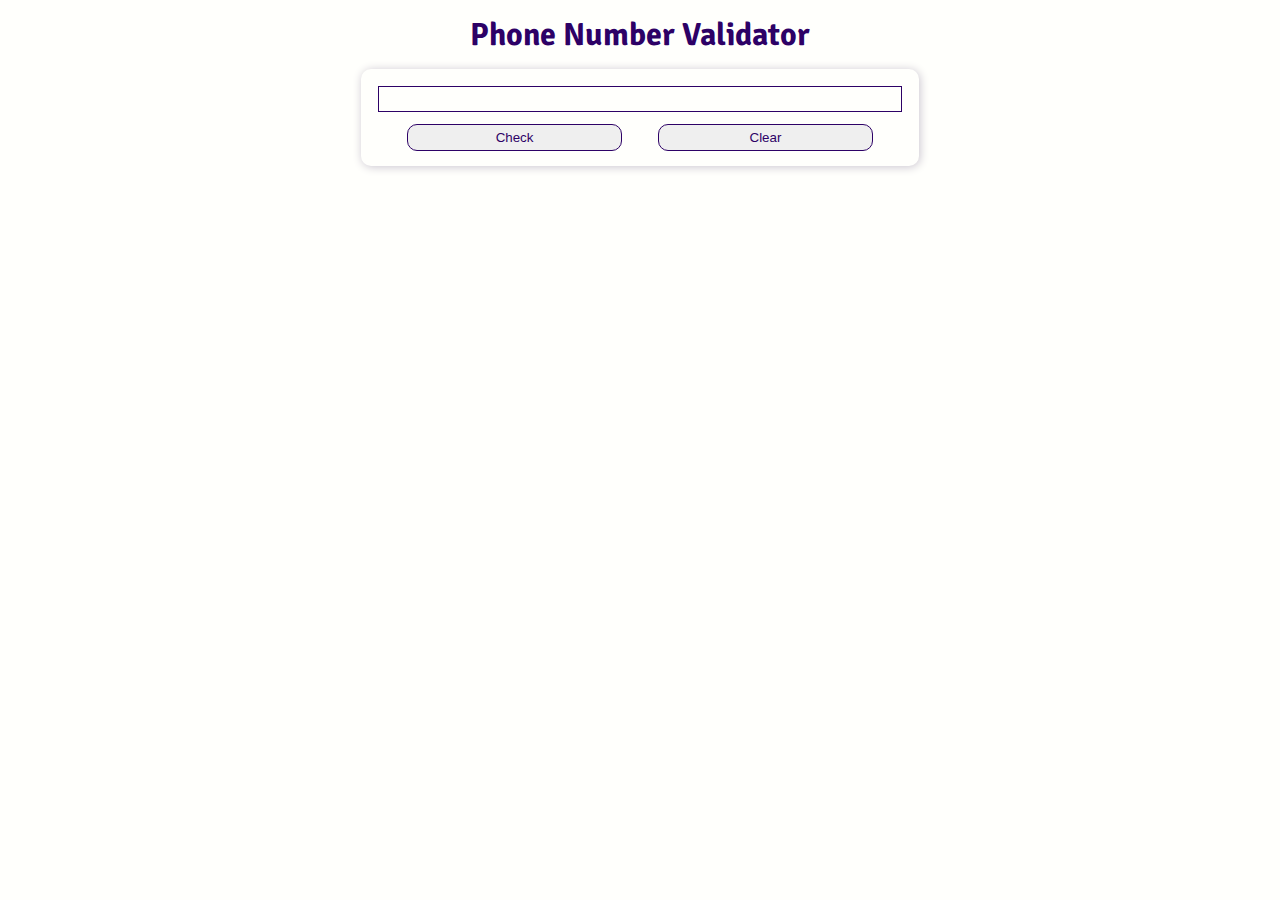
<file: NumberUsValidator/index.html>
<!DOCTYPE html>
<html lang="en">
  <head>
    <meta charset="utf-8">
        <meta name="viewport" content="width=device-width, initial-scale=1" />
    <link rel="stylesheet" href="styles.css"/>
  
<link rel="preconnect" href="https://fonts.googleapis.com">
<link rel="preconnect" href="https://fonts.gstatic.com" crossorigin>
<link href="https://fonts.googleapis.com/css2?family=Permanent+Marker&family=Signika+Negative:wght@300..700&display=swap" rel="stylesheet">
    <title>Phone Number Validator</title>
    </head>
    <body>
      <div id="content">
      <h1>Phone Number Validator</h1>
      <div id="form">
      <input id="user-input" type="text">
      <div id="buttons">
      <button id="check-btn" type="button">Check</button>
      <button id="clear-btn" type="button">Clear</button>
      
      </div>
      <div id="results-div"></div></div>
      </div>
      <script src="script.js"></script>
      </body>
</html>
</file>
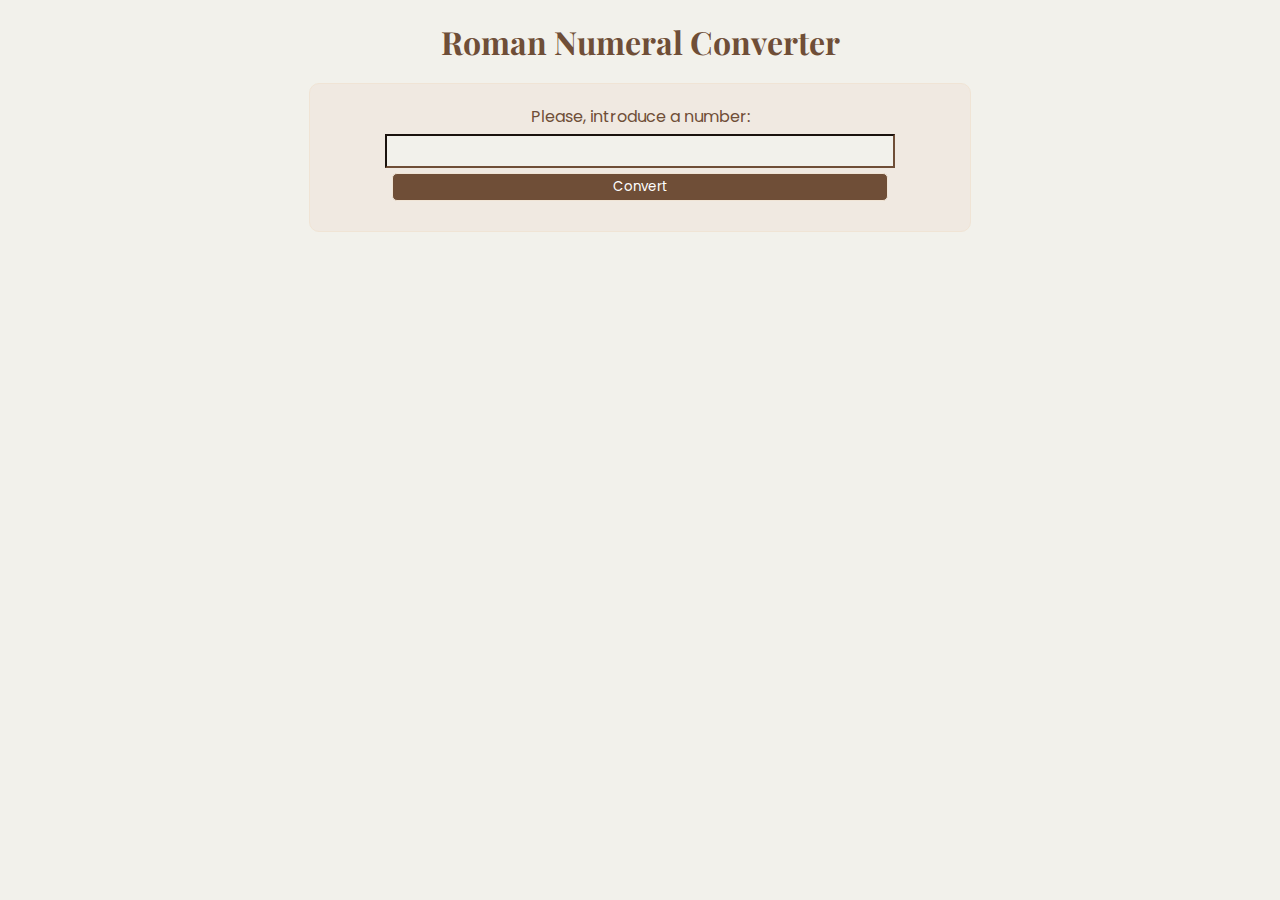
<file: RomanNumeralConverter/index.html>
<!doctype html>
<html lang="en">
  <head>
    <meta charset="utf-8">
    <meta name="viewport" content="width=device-width, initial-scale=1.0" />
    <title>Roman Numeral Converter</title>
    <link href="styles.css" rel="stylesheet">
    <link rel="preconnect" href="https://fonts.googleapis.com">
<link rel="preconnect" href="https://fonts.gstatic.com" crossorigin>
<link href="https://fonts.googleapis.com/css2?family=Playfair+Display:ital,wght@0,400..900;1,400..900&display=swap" rel="stylesheet">
<link href="https://fonts.googleapis.com/css2?family=Playfair+Display:ital,wght@0,400..900;1,400..900&family=Poppins:ital,wght@0,100;0,200;0,300;0,400;0,500;0,600;0,700;0,800;0,900;1,100;1,200;1,300;1,400;1,500;1,600;1,700;1,800;1,900&display=swap" rel="stylesheet">
  </head>
    <body>
      <div id="content">
      <h1>Roman Numeral Converter</h1>
      <div id="container">
        <div id="form">
      <label for="number">Please, introduce a number:</label>
      <input id="number" name="number" type="number"/>
      <button id="convert-btn" type="button" class="convert-btn">Convert</button> 
      </div>
      <div class="hide" id="output">Prueba</div>
      </div>
      </div>
      <script src="script.js"></script>
    </body>
  </html>
</file>
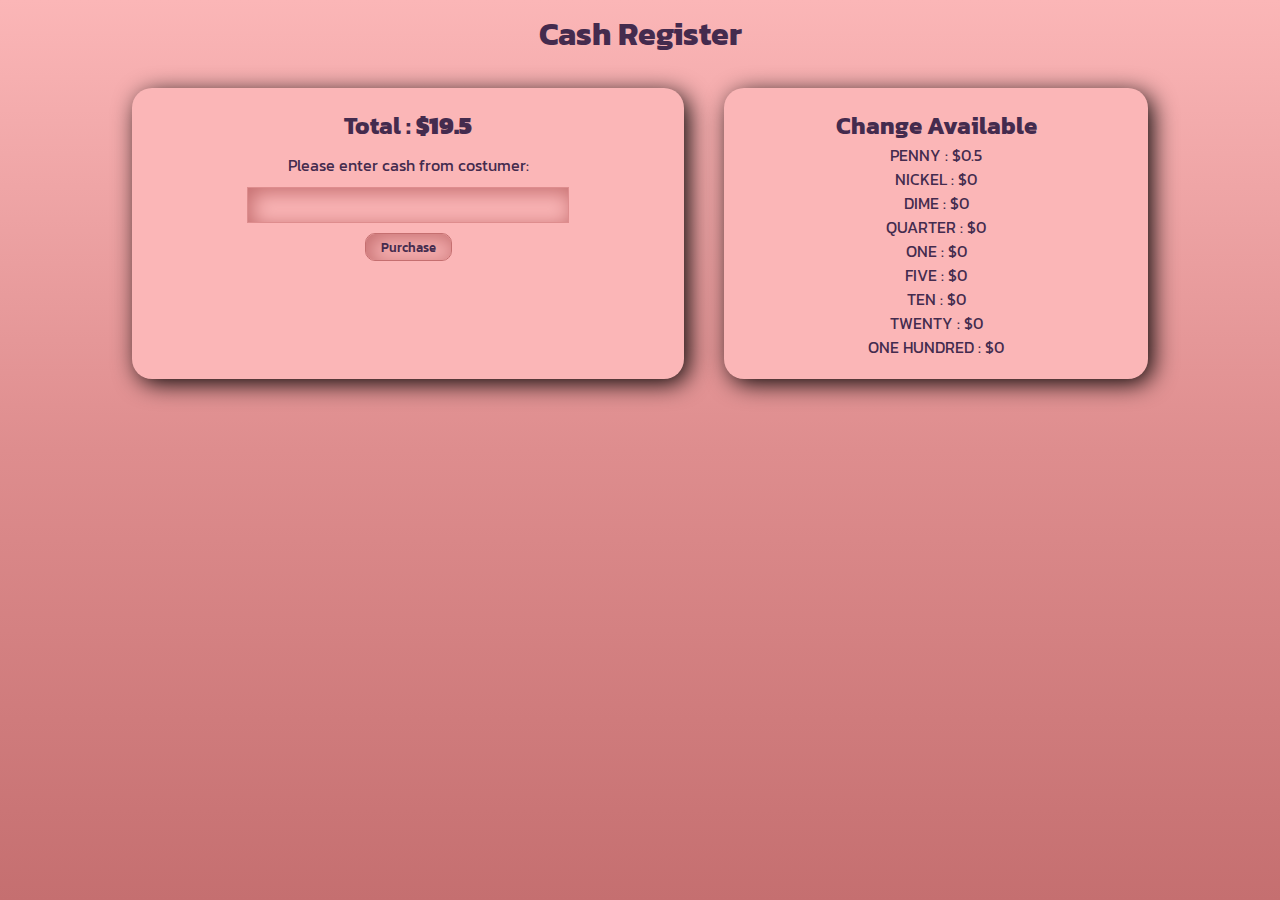
<file: CashRegister/cash-register.html>
<!DOCTYPE html>
<html lang="en">
  <head>
    <meta charset="utf-8"/>
    <meta name="viewport" content="width=device-width, initial-scale"/>
    <title>Caja Registradora</title>
    <link href="styles.css" rel="stylesheet">
    <link rel="preconnect" href="https://fonts.googleapis.com">
<link rel="preconnect" href="https://fonts.gstatic.com" crossorigin>
<link href="https://fonts.googleapis.com/css2?family=Kanit:ital,wght@0,100;0,200;0,300;0,400;0,500;0,600;0,700;0,800;0,900;1,100;1,200;1,300;1,400;1,500;1,600;1,700;1,800;1,900&display=swap" rel="stylesheet">
    </head>
    <body>
      <main>
        <h1>Cash Register</h1>
        <div id="change-due"></div>
        <div id="cash-container">
          <div id="cash-form">
          <h2 id="price"></h2>
        <label for="cash">Please enter cash from costumer:</label>
        <input name="cash" id="cash" type="number"/>
        <button type="button" id="purchase-btn">Purchase</button>
        </div>
        <div id="change-container">
          

          </div>
        </div>
        </main>

      <script src="script.js"></script>
      </body>
  </html>
</file>
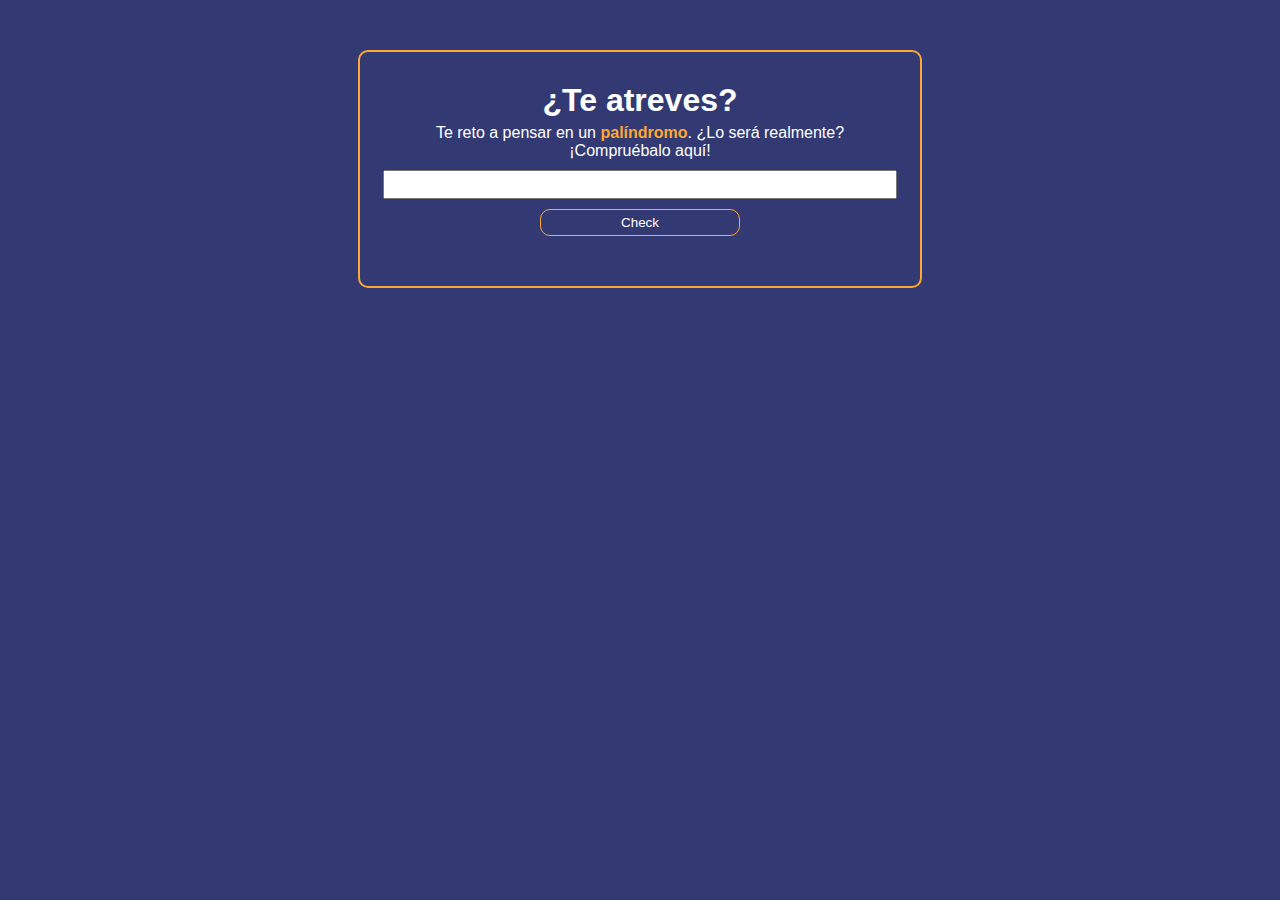
<file: Palindrome/Palindrome.html>
<!doctype html>
<html lang="es">
<head>
  <meta charset="utf-8">
  <meta name="viewport"content="width=device-width, initial-scale=1.0">
  <meta name="author" content="Maria Alvarez Menendez">
  <title>Comprobador de palíndromo</title>
  <link href="styles.css" rel="stylesheet">
</head>
<body>
  <main>
    <div id="content">
      <h1>¿Te atreves?</h1>
      <p>Te reto a pensar en un <span class="highlight">palíndromo</span>. ¿Lo será realmente?<br>¡Compruébalo aquí!</p> 
      <div id="checker">
      <input type="text" id="text-input" required/>
      <button id="check-btn" aria-label="Please input a value">Check</button></div> 
      <div id="result"></div>
    </div>
   
  </main>
  <script src="script.js"></script>
</body>
</html>
</file>
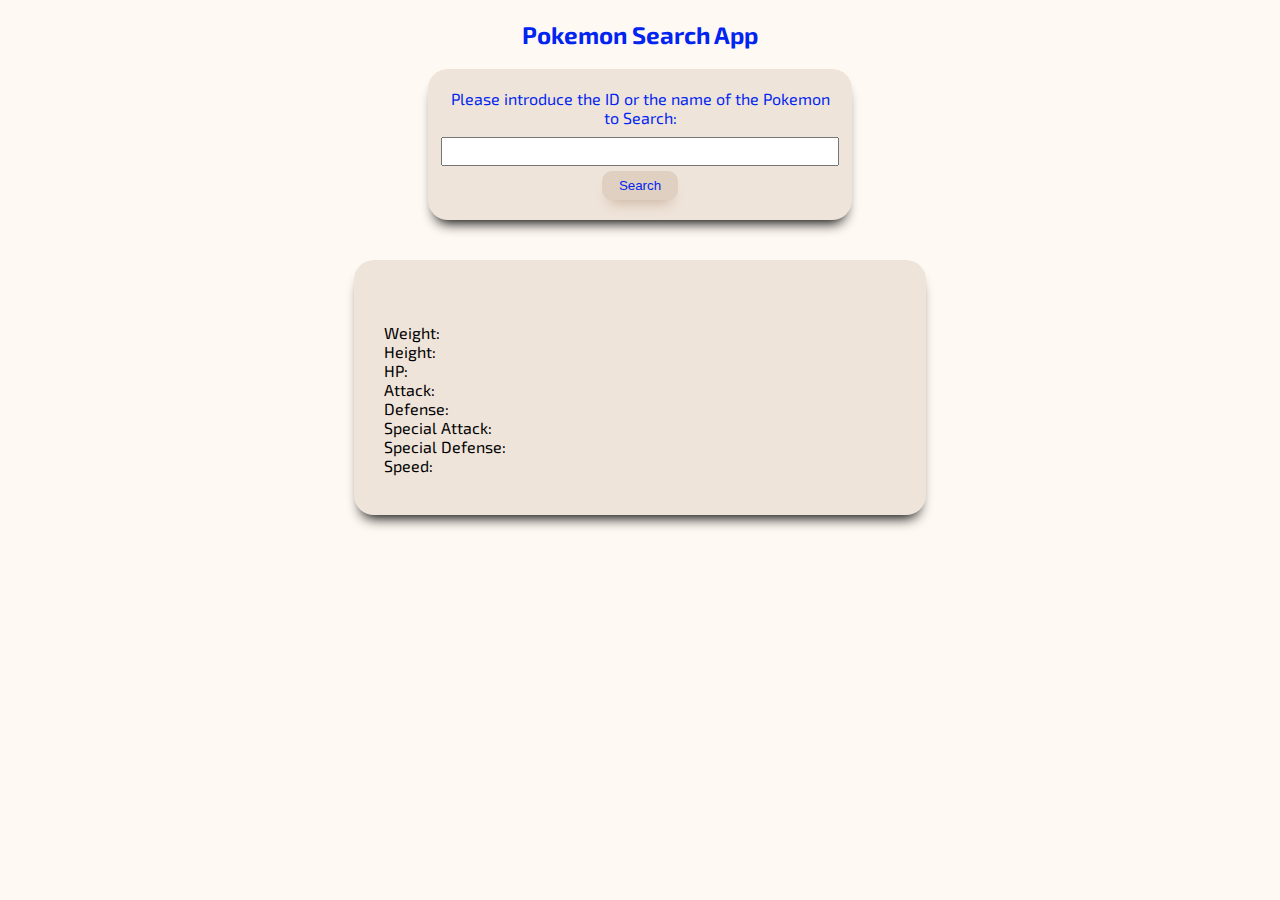
<file: PokemonApp/pokemon-app.html>
<!DOCTYPE html>
<html lang="en">
  <head>
    <meta charset="utf-8">
    <meta name="viewport" content="width=device-width, initial-scale=1.0">
    <title>Pokémon App</title>
    <link rel="stylesheet" href="styles.css">
    <link rel="preconnect" href="https://fonts.googleapis.com">
<link rel="preconnect" href="https://fonts.gstatic.com" crossorigin>
<link href="https://fonts.googleapis.com/css2?family=Exo+2:ital,wght@0,100..900;1,100..900&display=swap" rel="stylesheet">

    </head>
    <body> <h2 id="title">Pokemon Search App</h2>
      <main>
       
        <div id="search-container">
          <label for="search-input">Please introduce the ID or the name of the Pokemon to Search:</label>
          <input name="search-input" id="search-input" required/>
          <button id="search-button" type="button">Search</button>
          </div>
          
        <div id="result-pokemon">
      
          <div id="pokemon-info">
            <h3>
          <span id="pokemon-name"></span>
          <span id="pokemon-id"></span></h3>
           <p id="types"></p>
          
         
          <div id="pokemon-description">
            <p>Weight: 
          <span id="weight"></span></p>
          <p>Height: 
          <span id="height"></span> </p>
          
         
        
          
         <p>HP: <span id="hp"></span></p>
          
          <p>Attack: <span id="attack"></span></p>
          <p>Defense: <span id="defense"></span></p>
          <p>Special Attack: <span id="special-attack"></span></p>
          <p>Special Defense: <span id="special-defense"></span></p>
          <p>Speed: <span id="speed"></span></p>
           </div>
          </div>
          <div id="img-container"></div>
          
          
          </div>

        </main>
      <script src="script.js"></script>
      </body>
  </html>
</file>
<file: NumberUsValidator/styles.css>
*{
    margin:0;
    padding:0;
  }
  
  :root{
    --primary-color:#fffffc;
    --secondary-color:#c9c4cf;
    --text-color: #2d0166;
  }
  
  
  body{
    display:flex;
    flex-direction:column;
    align-items:center;
    background-color:var(--primary-color);
      font-family: "Signika Negative", sans-serif;
  }
  
  h1{
    color:var(--text-color);
    margin:5px;
    text-align:center;
  
  }
  
  
  #content{
    display:flex;
    flex-direction:column;
    width:60%;
    padding:10px;
    align-items:center;
  }
  
  #form{
    display:flex;
    padding:10px;
    margin:10px;
    flex-direction:column;
    width:70%;
    border-radius:10px;
    box-shadow: 1px 1px 10px 0px var(--secondary-color);
  }
  
  #user-input{
    font-size:12pt;
    padding:3px;
    border: 1px solid var(--text-color);
    background-color:var(--primary-color);
    margin:7px;
    color:var(--text-color);
  }
  
  #buttons{
    width:100%;
    display:flex;
    flex-direction:row;
    justify-content: space-evenly;
    margin:5px 0px
  }
  
  #buttons > button{
    width:40%;
    border-radius:10px;
    padding:5px;
    border: 1px solid var(--text-color);
   color: var(--text-color);
  }
  
  
  
  #buttons > button:hover{
    background-color:var(--text-color);
    color: var(--primary-color);
  }
  
  #results-div{
    display:none;
    text-align:center;
    color:var(--text-color);
    padding:5px;
  
  }
</file>
<file: RomanNumeralConverter/styles.css>
*{
    margin:0;
    padding:0;
    font-family: "Poppins", sans-serif;
    
  }
  
  :root{
    --primary-color:#6F4E37;
    --secondary-color: #f0e4d5;
    --tertiary-color:#F2F1EB;
    --quarternary-color:#f0e9e1
  }
  
  body{
    background-color:var(--tertiary-color);
  }
  
  #content{
    display:flex;
    flex-direction:column;
    align-items:center;
    padding:20px;
  }
  
  h1{
    color:var(--primary-color);
    margin-bottom:20px;
    font-family: "Playfair Display", serif;
  }
  
  #container{
    display:flex;
    flex-direction:column;
     align-items:center;
    width:50%;
    padding:20px;
    border:1px solid var(--secondary-color);
    border-radius:10px;
    background-color:var(--quarternary-color);
    
  }
  
  #form{
    display:flex;
    flex-direction:column;
    align-items:center;
    width:80%;
    margin-bottom:10px;
    color:var(--primary-color);
  }
  
  #form > input{
  width:100%;
  margin:5px 0px 5px 0px;
  padding:5px;
  border-color:var(--primary-color);
  background-color:var(--tertiary-color);
  
  }
  
  #form > button{
  width:100%;
  background-color:var(--primary-color);
  color:white;
  border:1px solid var(--secondary-color);
  border-radius:5px;
  padding:3px;
  
  }
  
  #form > button:hover{
  background-color:var(--tertiary-color);
  color:var(--primary-color);
  border:1px solid var(--primary-color);
  }
  
  #output{
     font-family: "Playfair Display", serif;
     font-size:14pt;
     font-weight:bold;
     color:var(--primary-color)
  }
  
  .hide{
    display:none;
  }
</file>
<file: CashRegister/styles.css>
*{
    margin:0;
    padding:0;
    font-family: "Kanit", sans-serif;
  }
  
  :root{
    --primary-color:#DE8D8E;
    --secondary-color:#FBB6B7;
    --tertiary-color:#C56F70;
    --text-color:#442B4E;
    --text-color2:#6F4D78;
  }
  
  html{
    background:linear-gradient(180deg,var(--secondary-color),var(--primary-color),var(--tertiary-color));
    height: 100%;
}
  main{
    display:flex;
    flex-direction:column;
    align-items:center;
    color:var(--text-color);
  
  }
  
  h1{
    text-align:center;
    margin:10px;
  }
  #price{
    margin:0px 0px 10px 0px;
  }
  
  #cash-container{
    display:flex;
    flex-direction:row;
    justify-content:center;
    width:100%
  }
  
  #cash-form{
    margin:20px;
    width:40%;
    display:flex;
    flex-direction:column;
    padding:20px;
    align-items:center;
    box-shadow: 5px 5px 25px -1px #000000;
    border-radius:20px;
    background-color:var(--secondary-color);
  }
  
  #cash-form input{
    width:60%;
    padding:3px 3px 3px 10px;
    margin:10px;
    background-color:var(--secondary-color);
    border:1px solid var(--primary-color);
    color:var(--text-color);
    font-size:14pt;
    box-shadow:inset 4px 4px 20px 1px var(--tertiary-color);
  
  }
  
  #cash-form button{
    padding:3px 15px;
    background-color:var(--secondary-color);
    font-weight: 500;
    font-size:10pt;
    color:var(--text-color);
    border-radius:10px;
    border:1px solid var(--tertiary-color);
    box-shadow:inset 4px 4px 20px 1px var(--tertiary-color);
   
  }
  
  #cash-form button:hover{
    background-color:var(--text-color);
    color:var(--secondary-color);
    font-weight: 400;
    box-shadow:none;
  }
  
  #change-container{
    width:30%;
     margin:20px;
    display:flex;
    flex-direction:column;
    padding:20px;
    align-items:center;
    box-shadow: 5px 5px 25px -1px #000000;
    border-radius:20px;
     background-color:var(--secondary-color);
  
  }
</file>
<file: Palindrome/styles.css>
:root{
    --primary-color:#333A73;
   --secondary-color:#387ADF;
  --tertiary-color:#50C4ED;
  --quartiary-color:#FBA834;
  }
  
  *{
    margin:0;
    padding:0;
  }
  
  body{
    font-family:sans-serif;
    background-color:var(--primary-color);
    color:white;
  
  }
  
  main{
    padding-top:30px;
  }
  
  #content{
    width:500px;
    margin-left:auto;
    margin-right:auto;
    border: 2px solid var(--quartiary-color);
    border-radius:10px;
    padding:30px;
    text-align:center;
    margin-top:20px
  }
  
  h1{
    margin-bottom:5px;
  
  }
  .highlight{
    color:var(--quartiary-color);
    font-weight:bold;
  }
  
  #checker{
    display:flex;
    flex-direction:column;
    align-items:center;
    
  }
  
  #checker input{
    width:100%;
    margin:10px;
    padding:5px;
  }
  #checker button{
    margin:0px 10px;
    padding:5px;
    background-color:var(--primary-color);
    color:white;
    border:1px solid var(--quartiary-color);
    border-radius:10px;
    width:40%
  }
  #checker button:hover{
    
    background-color:var(--quartiary-color);
    color:var(--primary-color);
    border:1px solid var(--primary-color);
    
  }
  
  #result{
    margin-top:20px;
    text-align:center;
  
  }
</file>
<file: PokemonApp/styles.css>
*{
    margin:0;
    padding:0;
  }
  
  :root{
    --primary-color:#617CFF;
    --secondary-color:#3454FF;
    --tertiary-color:#0124F0;
    --quarternary-color:#001DD8;
    --text-color:#FFF9F3;
    --text-color2:#EFE4DA;
    --text-color3:#DFD0C1;
    --text-color4:#CBB4A0;
  }
  
  body{
     background-color:var(--text-color);
     font-family: "Exo 2", sans-serif;
  }
  
  main{
    display:flex;
    flex-direction:column;
   align-items: center;
   
  
  }
  
  #title{
    color:var(--tertiary-color);
    margin:20px 0px 0px 0px;
    text-align:Center;
    /* -webkit-text-stroke: 2px black; */
  }
  
  #search-container{
    margin:20px;
    display:flex;
    flex-direction:column;
    align-items:center;
    width:30%;
    padding:20px;
    border-radius:20px;
    background-color:var(--text-color2);
    box-shadow: 0px 10px 13px -7px #000000;
    color:var(--tertiary-color);
    text-align:center;
    /* justify-content:center; */
  }
  
  #search-container input{
    margin:10px 20px 5px 20px;
    padding:5px;
    width:100%
  }
  
  #search-container button{
    padding:5px 15px;
    background-color:var(--text-color3);
    border:2px solid var(--text-color3);
    color:var(--tertiary-color);
    box-shadow: 0px 10px 13px -7px var(--text-color4);
    border-radius:10px;
    cursor:pointer;
  }
  
  #search-container button:hover{
    background-color:var(--text-color);
  
  }
  
  #result-pokemon{
     margin:20px;
    width:40%;
    display:flex;
    flex-direction:row;
    
    padding:30px;
    border-radius:20px;
    background-color:var(--text-color2);
    box-shadow: 0px 10px 13px -7px #000000, 5px 5px 15px 5px rgba(0,0,0,0);
    color:var(--tertiary-color);
    text-align:left;
  }
  
  
  #pokemon-info{    width: 40%;}
  #pokemon-title{
    display:flex;
    flex-direction:row;
  
  }
  
  #pokemon-name{
    margin:0px 5px 0px 0px;
  }
  
  #pokemon-description{
    padding:10px 10px 10px 0px;
    color:black;
  }
  
  #pokemon-img{
    width:40%;
    
  }
  
  
  #img-container{
    width:80%
  }
  
  #img-container img{
    width:50%;
  }
</file>
